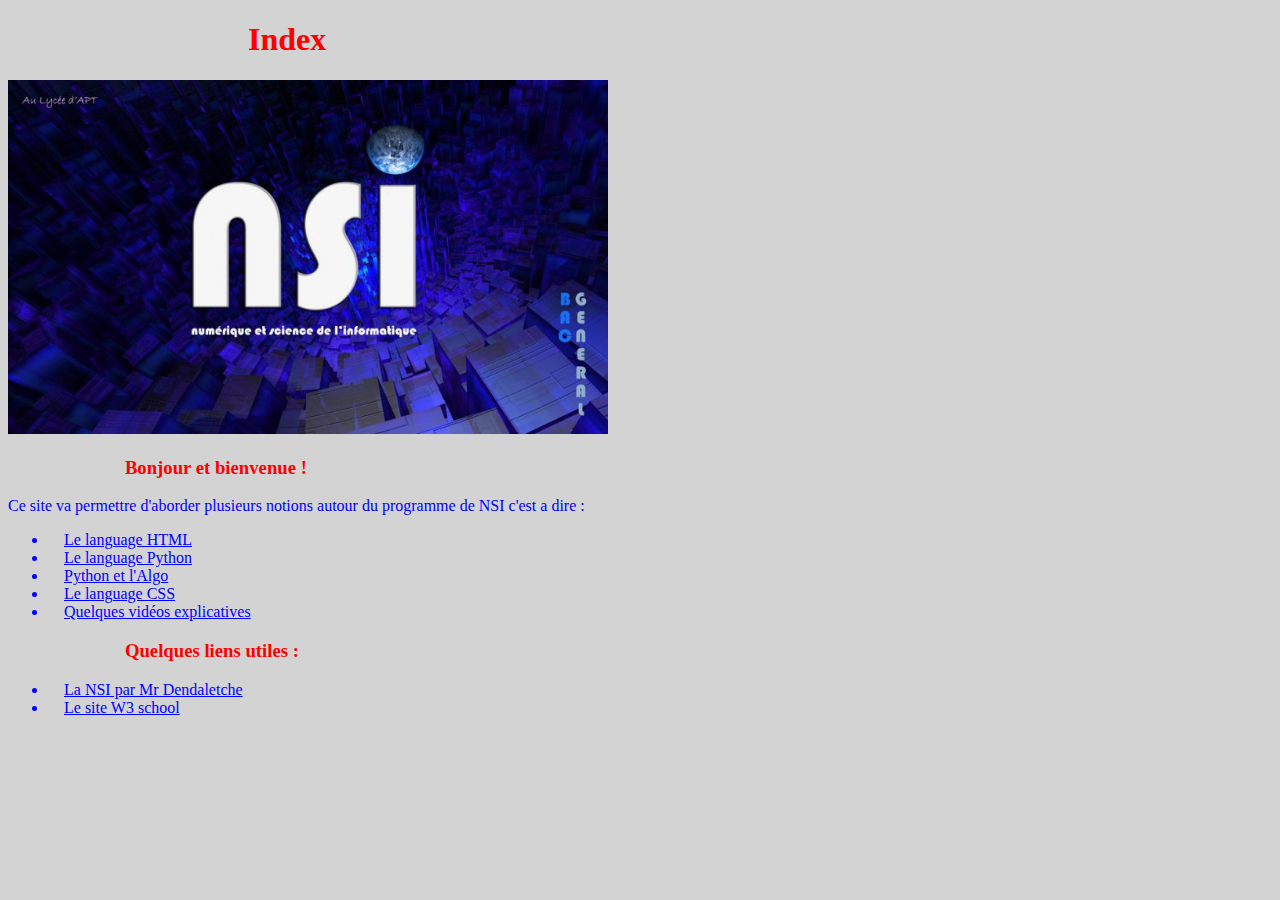
<file: Index.htm>
﻿<!-- Created: 03/01/2021 by Gaël -->
<!DOCTYPE HTML PUBLIC "-//W3C//DTD HTML 4.01 Transitional/EN">
<html>
  <head>
    <title>Index</title>
                <!-- Ceci correspond au nom de l'entête de la page-->
    <meta http-equiv="content-type" content="text/html; charset=utf-8">
                <!-- Le charset=utf-8 est un language de code universel qui regroupe les
                caractères                 -->
    <meta name="generator" content="PyScripter">
     <link rel="stylesheet" href="css1.css" />
                <!-- ceci est du code CSS-->

  </head>

  <body>

<h1>
&nbsp;&nbsp;&nbsp;&nbsp;&nbsp;&nbsp;&nbsp;&nbsp;&nbsp;&nbsp;&nbsp;&nbsp;&nbsp;&nbsp;&nbsp;&nbsp;&nbsp;&nbsp;&nbsp;
&nbsp;&nbsp;&nbsp;&nbsp;&nbsp;&nbsp;&nbsp;&nbsp;&nbsp;
Index
</h1>

<img src="imgNsi.jpg" width="600" height="354">

<h3>
&nbsp;&nbsp;&nbsp;&nbsp;&nbsp;&nbsp;&nbsp;&nbsp;&nbsp;&nbsp;&nbsp;&nbsp;&nbsp;&nbsp;&nbsp;&nbsp;&nbsp;&nbsp;&nbsp;&nbsp;&nbsp;&nbsp;&nbsp;&nbsp;
Bonjour et bienvenue !
</h3>

<p>
Ce site va permettre d'aborder plusieurs notions autour du programme de NSI c'est a dire :
<ul>
<li>&nbsp;&nbsp;&nbsp;&nbsp;<a href="Html.htm">Le language HTML</a></li>
<li>&nbsp;&nbsp;&nbsp;&nbsp;<a href="bouclesPython.htm">Le language Python</a></li>
<li>&nbsp;&nbsp;&nbsp;&nbsp;<a href="algoPython.htm">Python et l'Algo</a></li>
<li>&nbsp;&nbsp;&nbsp;&nbsp;<a href="CSS.htm">Le language CSS</a></li>
<li>&nbsp;&nbsp;&nbsp;&nbsp;<a href="videos.htm">Quelques vidéos explicatives</a></li>
</ul>
</p>

<h3>
&nbsp;&nbsp;&nbsp;&nbsp;&nbsp;&nbsp;&nbsp;&nbsp;&nbsp;&nbsp;&nbsp;&nbsp;&nbsp;&nbsp;&nbsp;&nbsp;&nbsp;&nbsp;&nbsp;&nbsp;&nbsp;&nbsp;&nbsp;&nbsp;
Quelques liens utiles :
</h3>

<ul>
    <li>&nbsp;&nbsp;&nbsp;&nbsp;<a href="https://jodenda.free.fr/">La NSI par Mr Dendaletche</a></li>
    <li>&nbsp;&nbsp;&nbsp;&nbsp;<a href="https://www.w3schools.com/">Le site W3 school</a></li>
</ul>

  </body>
</html>
</file>
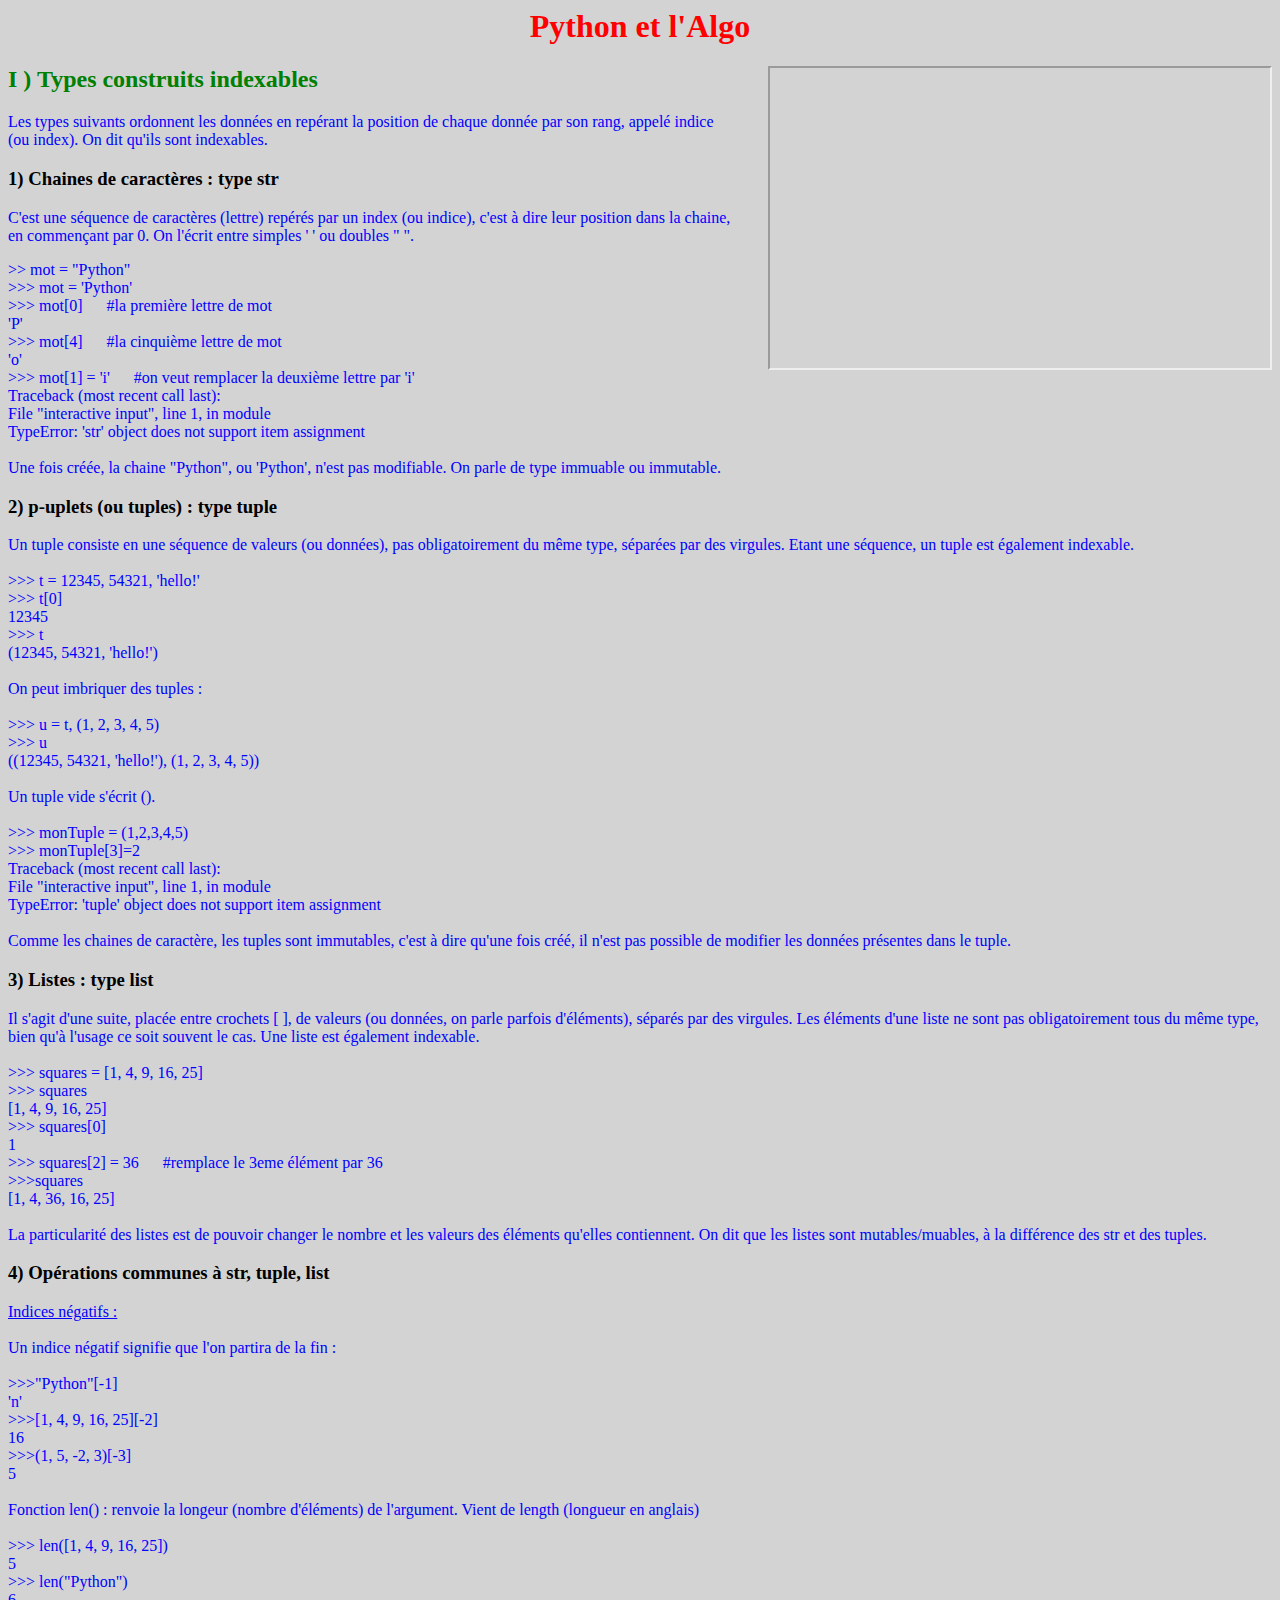
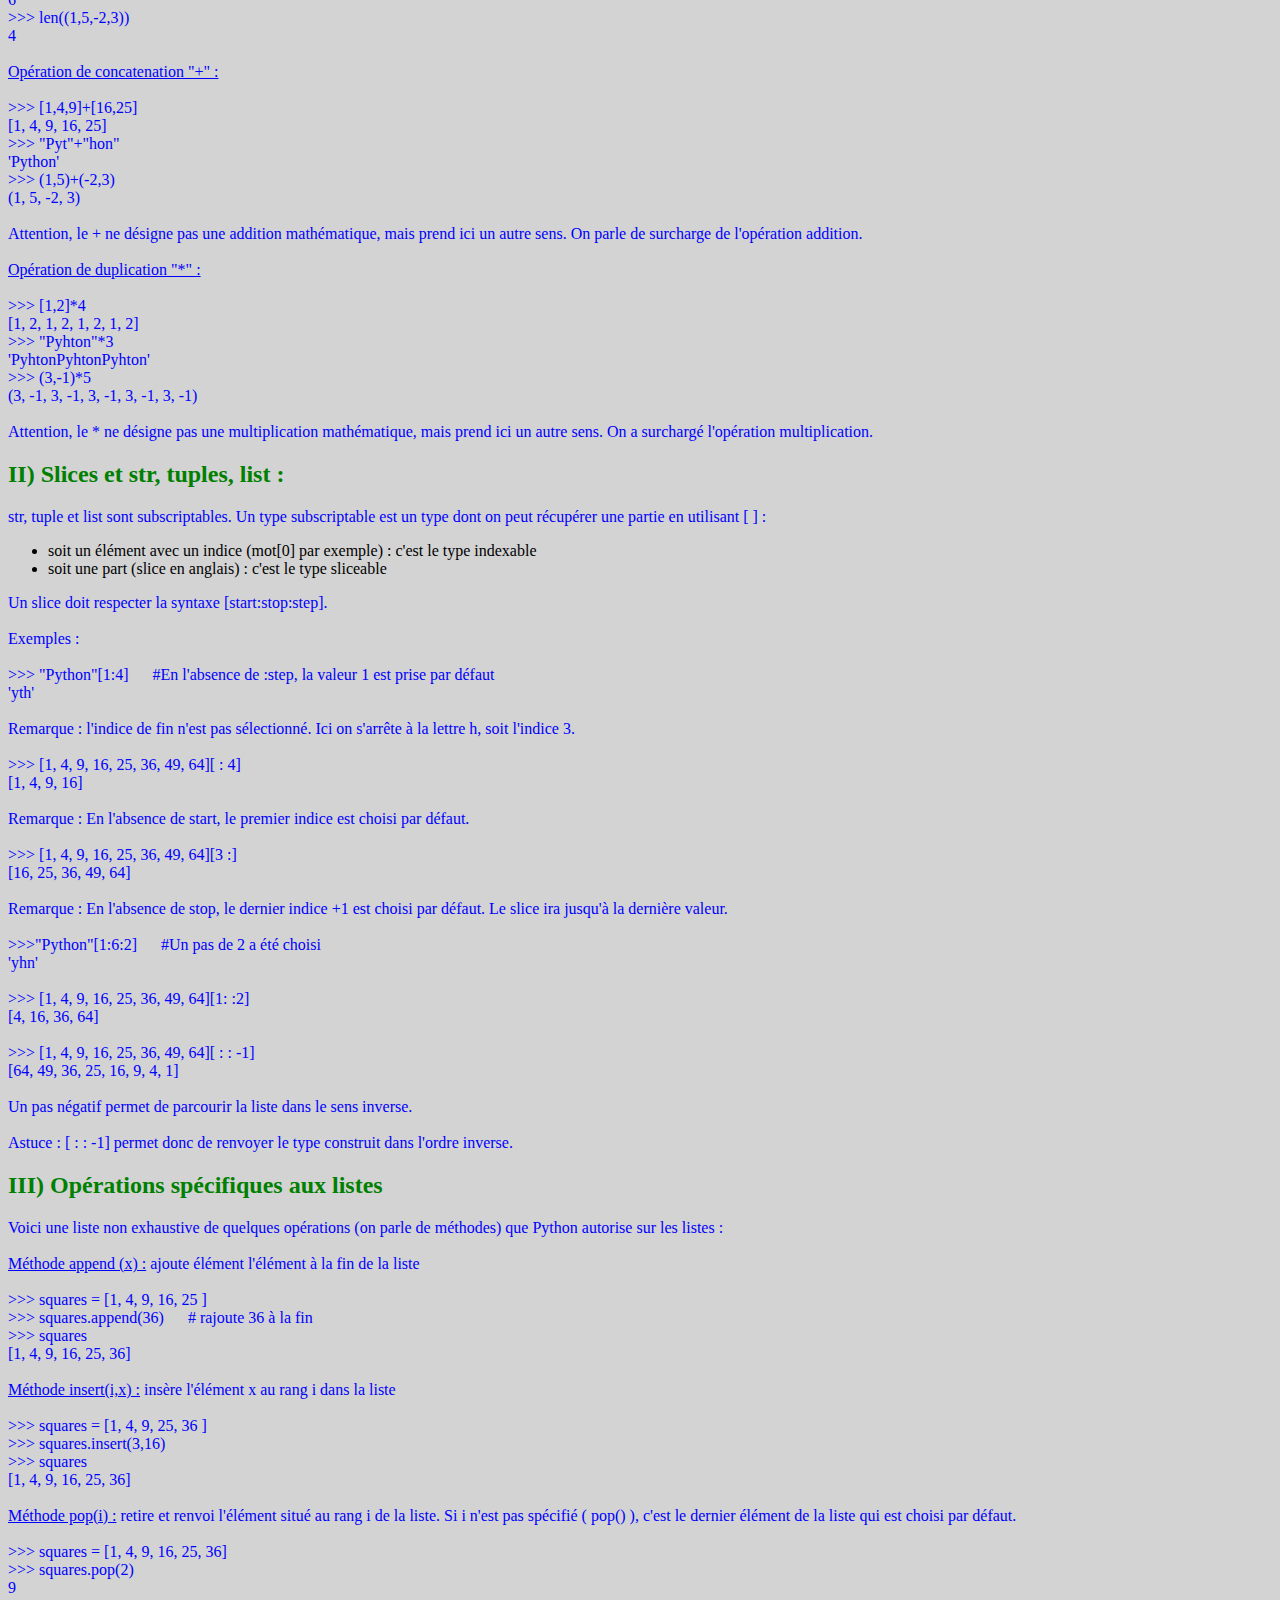
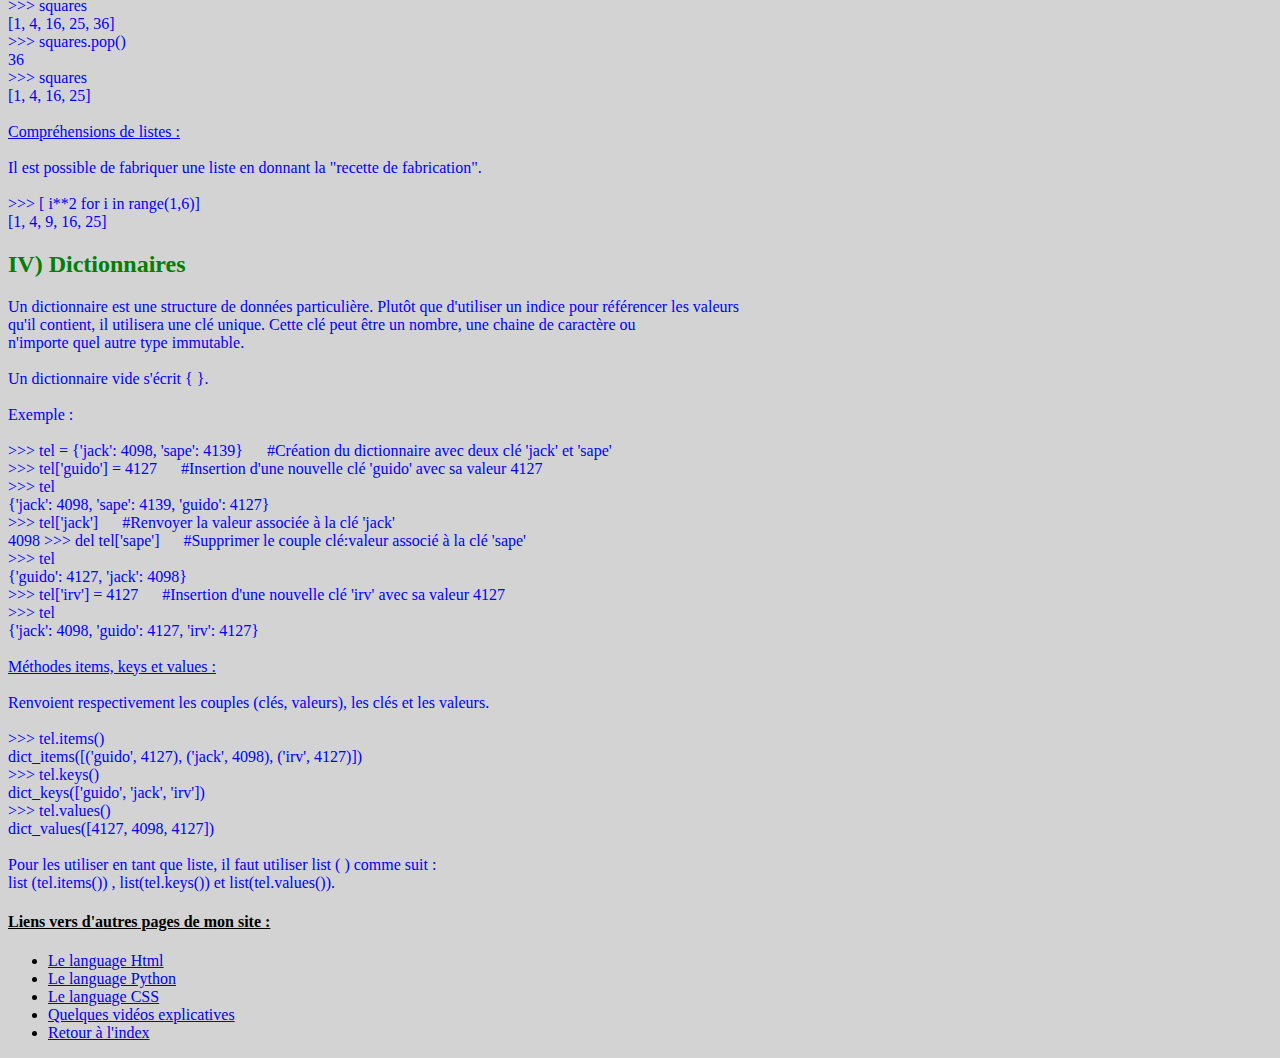
<file: algoPython.htm>
﻿<html>

  <head>

    <meta charset="utf-8" />
    <title>Python et l'Algo</title>
    <link rel="stylesheet" href="css6.css" />
    <style>
div.sticky {
  position: -webkit-sticky;
  position: sticky;
  top: 0;
  padding: 0px;
  font-size: 0px;
  float: right;
}

</style>
  </head>

    <h1>Python et l'Algo</h1>

  <body>

<div class="sticky"><iframe src="http://brython.info/console.html" width="500" height="300"></iframe></div>
    <h2>I ) Types construits indexables</h2>
    <p>Les types suivants ordonnent les données en repérant la position de chaque donnée par
son rang, appelé indice<br> (ou index). On dit qu'ils sont indexables.</p>

    <h3> 1) Chaines de caractères : type str</h3>
    <p>C'est une séquence de caractères (lettre) repérés par un index (ou indice),
     c'est à dire leur position dans la chaine,<br>
      en commençant par 0. On l'écrit entre simples ' ' ou doubles " ".</p>
<p>>> mot = "Python"<br>
>>> mot = 'Python'<br>
>>> mot[0] &nbsp;&nbsp;&nbsp;&nbsp; #la première lettre de mot<br>
'P'<br>
>>> mot[4] &nbsp;&nbsp;&nbsp;&nbsp; #la cinquième lettre de mot<br>
'o'<br>
>>> mot[1] = 'i' &nbsp;&nbsp;&nbsp;&nbsp; #on veut remplacer la deuxième lettre par 'i'<br>
Traceback (most recent call last):<br>
 File "interactive input", line 1, in module<br>
TypeError: 'str' object does not support item assignment<br><br>

Une fois créée, la chaine "Python", ou 'Python', n'est pas modifiable. On parle de type
immuable ou immutable.</p>

    <h3>2) p-uplets (ou tuples) : type tuple</h3>
    <p>Un tuple consiste en une séquence de valeurs (ou données), pas obligatoirement du
même type, séparées par des virgules. Etant une séquence, un tuple est également
indexable.<br><br>

>>> t = 12345, 54321, 'hello!'<br>
>>> t[0]<br>
12345<br>
>>> t<br>
(12345, 54321, 'hello!')<br><br>

On peut imbriquer des tuples :<br><br>

>>> u = t, (1, 2, 3, 4, 5)<br>
>>> u<br>
((12345, 54321, 'hello!'), (1, 2, 3, 4, 5))<br><br>

Un tuple vide s'écrit ().<br><br>

>>> monTuple = (1,2,3,4,5)<br>
>>> monTuple[3]=2<br>
Traceback (most recent call last):<br>
 File "interactive input", line 1, in module<br>
TypeError: 'tuple' object does not support item assignment<br><br>

Comme les chaines de caractère, les tuples sont immutables, c'est à dire qu'une fois créé,
il n'est pas possible de modifier les données présentes dans le tuple.</p>

<h3> 3) Listes : type list</h3>
<p>Il s'agit d'une suite, placée entre crochets [ ], de valeurs (ou données, on parle parfois
d'éléments), séparés par des virgules. Les éléments d'une liste ne sont pas
obligatoirement tous du même type, bien qu'à l'usage ce soit souvent le cas. Une liste est
également indexable.<br><br>

>>> squares = [1, 4, 9, 16, 25]<br>
>>> squares<br>
[1, 4, 9, 16, 25]<br>
>>> squares[0]<br>
1<br>
>>> squares[2] = 36 &nbsp;&nbsp;&nbsp;&nbsp; #remplace le 3eme élément par 36<br>
>>>squares<br>
[1, 4, 36, 16, 25]<br><br>

La particularité des listes est de pouvoir changer le nombre et les valeurs des éléments
qu'elles contiennent. On dit que les listes sont mutables/muables, à la différence des str et
des tuples.</p>

    <h3>4) Opérations communes à str, tuple, list</h3>
<p><u>Indices négatifs :</u><br><br>

Un indice négatif signifie que l'on partira de la fin :<br><br>

>>>"Python"[-1]<br>
'n'<br>
>>>[1, 4, 9, 16, 25][-2]<br>
16<br>
>>>(1, 5, -2, 3)[-3]<br>
5<br><br>

Fonction len() : renvoie la longeur (nombre d'éléments) de l'argument. Vient de length
(longueur en anglais)<br><br>

>>> len([1, 4, 9, 16, 25])<br>
5<br>
>>> len("Python")<br>
6<br>
>>> len((1,5,-2,3))<br>
4<br><br>

<u>Opération de concatenation "+" :</u><br><br>

>>> [1,4,9]+[16,25]<br>
[1, 4, 9, 16, 25]<br>
>>> "Pyt"+"hon"<br>
'Python'<br>
>>> (1,5)+(-2,3)<br>
(1, 5, -2, 3)<br><br>

Attention, le + ne désigne pas une addition mathématique, mais prend ici un autre sens.
On parle de surcharge de l'opération addition.<br><br>

 <u>Opération de duplication "*" :</u><br><br>

>>> [1,2]*4<br>
[1, 2, 1, 2, 1, 2, 1, 2]<br>
>>> "Pyhton"*3<br>
'PyhtonPyhtonPyhton'<br>
>>> (3,-1)*5<br>
(3, -1, 3, -1, 3, -1, 3, -1, 3, -1)<br><br>

Attention, le * ne désigne pas une multiplication mathématique, mais prend ici un autre
sens. On a surchargé l'opération multiplication.</p>

    <h2> II) Slices et str, tuples, list :</h2>
    <p>str, tuple et list sont subscriptables. Un type subscriptable est un type dont on peut
récupérer une partie en utilisant [ ] :<br>
<ul><li>soit un élément avec un indice (mot[0] par exemple) : c'est le type indexable</li>
<li>soit une part (slice en anglais) : c'est le type sliceable</li></ul></p>
<!-- la balise ul ne peut contenir que l'élément <li>, ce qui permet de faire
 des listes, ici la liste commence par des points, avec ol, la liste serait
 numérotée -->

<p>Un slice doit respecter la syntaxe [start:stop:step].<br><br>

Exemples :<br><br>

>>> "Python"[1:4] &nbsp;&nbsp;&nbsp;&nbsp; #En l'absence de :step, la valeur 1 est prise par défaut<br>
'yth'<br><br>

Remarque : l'indice de fin n'est pas sélectionné. Ici on s'arrête à la lettre h, soit l'indice 3.<br><br>

>>> [1, 4, 9, 16, 25, 36, 49, 64][ : 4]<br>
[1, 4, 9, 16]<br><br>

Remarque : En l'absence de start, le premier indice est choisi par défaut.<br><br>

>>> [1, 4, 9, 16, 25, 36, 49, 64][3 :]<br>
[16, 25, 36, 49, 64]<br><br>

Remarque : En l'absence de stop, le dernier indice +1 est choisi par défaut. Le slice ira
jusqu'à la dernière valeur.<br><br>

>>>"Python"[1:6:2] &nbsp;&nbsp;&nbsp;&nbsp; #Un pas de 2 a été choisi<br>
'yhn'<br><br>

>>> [1, 4, 9, 16, 25, 36, 49, 64][1: :2]<br>
[4, 16, 36, 64]<br><br>

>>> [1, 4, 9, 16, 25, 36, 49, 64][ : : -1]<br>
[64, 49, 36, 25, 16, 9, 4, 1]<br><br>

Un pas négatif permet de parcourir la liste dans le sens inverse.<br><br>

Astuce : [ : : -1] permet donc de renvoyer le type construit dans l'ordre inverse.</p>

    <h2>III) Opérations spécifiques aux listes</h2>
    <p>Voici une liste non exhaustive de quelques opérations (on parle de méthodes) que Python
autorise sur les listes :<br><br>

<u>Méthode append (x) :</u> ajoute élément l'élément à la fin de la liste<br><br>

>>> squares = [1, 4, 9, 16, 25 ]<br>
>>> squares.append(36) &nbsp;&nbsp;&nbsp;&nbsp; # rajoute 36 à la fin<br>
>>> squares<br>
[1, 4, 9, 16, 25, 36]<br><br>

<u>Méthode insert(i,x) :</u> insère l'élément x au rang i dans la liste<br><br>

>>> squares = [1, 4, 9, 25, 36 ]<br>
>>> squares.insert(3,16)<br>
>>> squares<br>
[1, 4, 9, 16, 25, 36]<br><br>

<u>Méthode pop(i) :</u> retire et renvoi l'élément situé au rang i de la liste. Si i n'est pas spécifié
( pop() ), c'est le dernier élément de la liste qui est choisi par défaut.<br><br>

>>> squares = [1, 4, 9, 16, 25, 36]<br>
>>> squares.pop(2)<br>
9<br>
>>> squares<br>
[1, 4, 16, 25, 36]<br>
>>> squares.pop()<br>
36<br>
>>> squares<br>
[1, 4, 16, 25]<br><br>

<u>Compréhensions de listes :</u><br><br>

Il est possible de fabriquer une liste en donnant la "recette de fabrication".<br><br>

>>> [ i**2 for i in range(1,6)]<br>
[1, 4, 9, 16, 25]</p>

    <h2>IV) Dictionnaires</h2>
    <p>Un dictionnaire est une structure de données particulière. Plutôt que d'utiliser un indice
pour référencer les valeurs<br> qu'il contient, il utilisera une clé unique. Cette clé peut être un
nombre, une chaine de caractère ou<br> n'importe quel autre type immutable.<br><br>

Un dictionnaire vide s'écrit { }.<br><br>

Exemple :<br><br>

>>> tel = {'jack': 4098, 'sape': 4139} &nbsp;&nbsp;&nbsp;&nbsp; #Création du dictionnaire avec deux clé 'jack' et 'sape'<br>
>>> tel['guido'] = 4127 &nbsp;&nbsp;&nbsp;&nbsp; #Insertion d'une nouvelle clé 'guido' avec sa valeur 4127<br>
>>> tel<br>
{'jack': 4098, 'sape': 4139, 'guido': 4127}<br>
>>> tel['jack'] &nbsp;&nbsp;&nbsp;&nbsp; #Renvoyer la valeur associée à la clé 'jack'<br>
4098
>>> del tel['sape'] &nbsp;&nbsp;&nbsp;&nbsp; #Supprimer le couple clé:valeur associé à la clé 'sape'<br>
>>> tel<br>
{'guido': 4127, 'jack': 4098}<br>
>>> tel['irv'] = 4127 &nbsp;&nbsp;&nbsp;&nbsp; #Insertion d'une nouvelle clé 'irv' avec sa valeur 4127<br>
>>> tel<br>
{'jack': 4098, 'guido': 4127, 'irv': 4127}<br><br>

<u>Méthodes items, keys et values :</u><br><br>

Renvoient respectivement les couples (clés, valeurs), les clés et les valeurs.<br><br>

>>> tel.items()<br>
dict_items([('guido', 4127), ('jack', 4098), ('irv', 4127)])<br>
>>> tel.keys()<br>
dict_keys(['guido', 'jack', 'irv'])<br>
>>> tel.values()<br>
dict_values([4127, 4098, 4127])<br><br>

Pour les utiliser en tant que liste, il faut utiliser list ( ) comme suit :<br>
list (tel.items()) , list(tel.keys()) et list(tel.values()).
    </p>

<h4 style="color: black"><u>Liens vers d'autres pages de mon site :</u></h4>

<ul>

<li><a href="Html.htm"> Le language Html</a>
<li><a href="bouclesPython.htm"> Le language Python</a>
<li><a href="CSS.htm">Le language CSS</li>
<li><a href="videos.htm">Quelques vidéos explicatives</li>
<li><a href="Index.htm"> Retour à l'index</a>

</ul>

  </body>
</html>
</file>
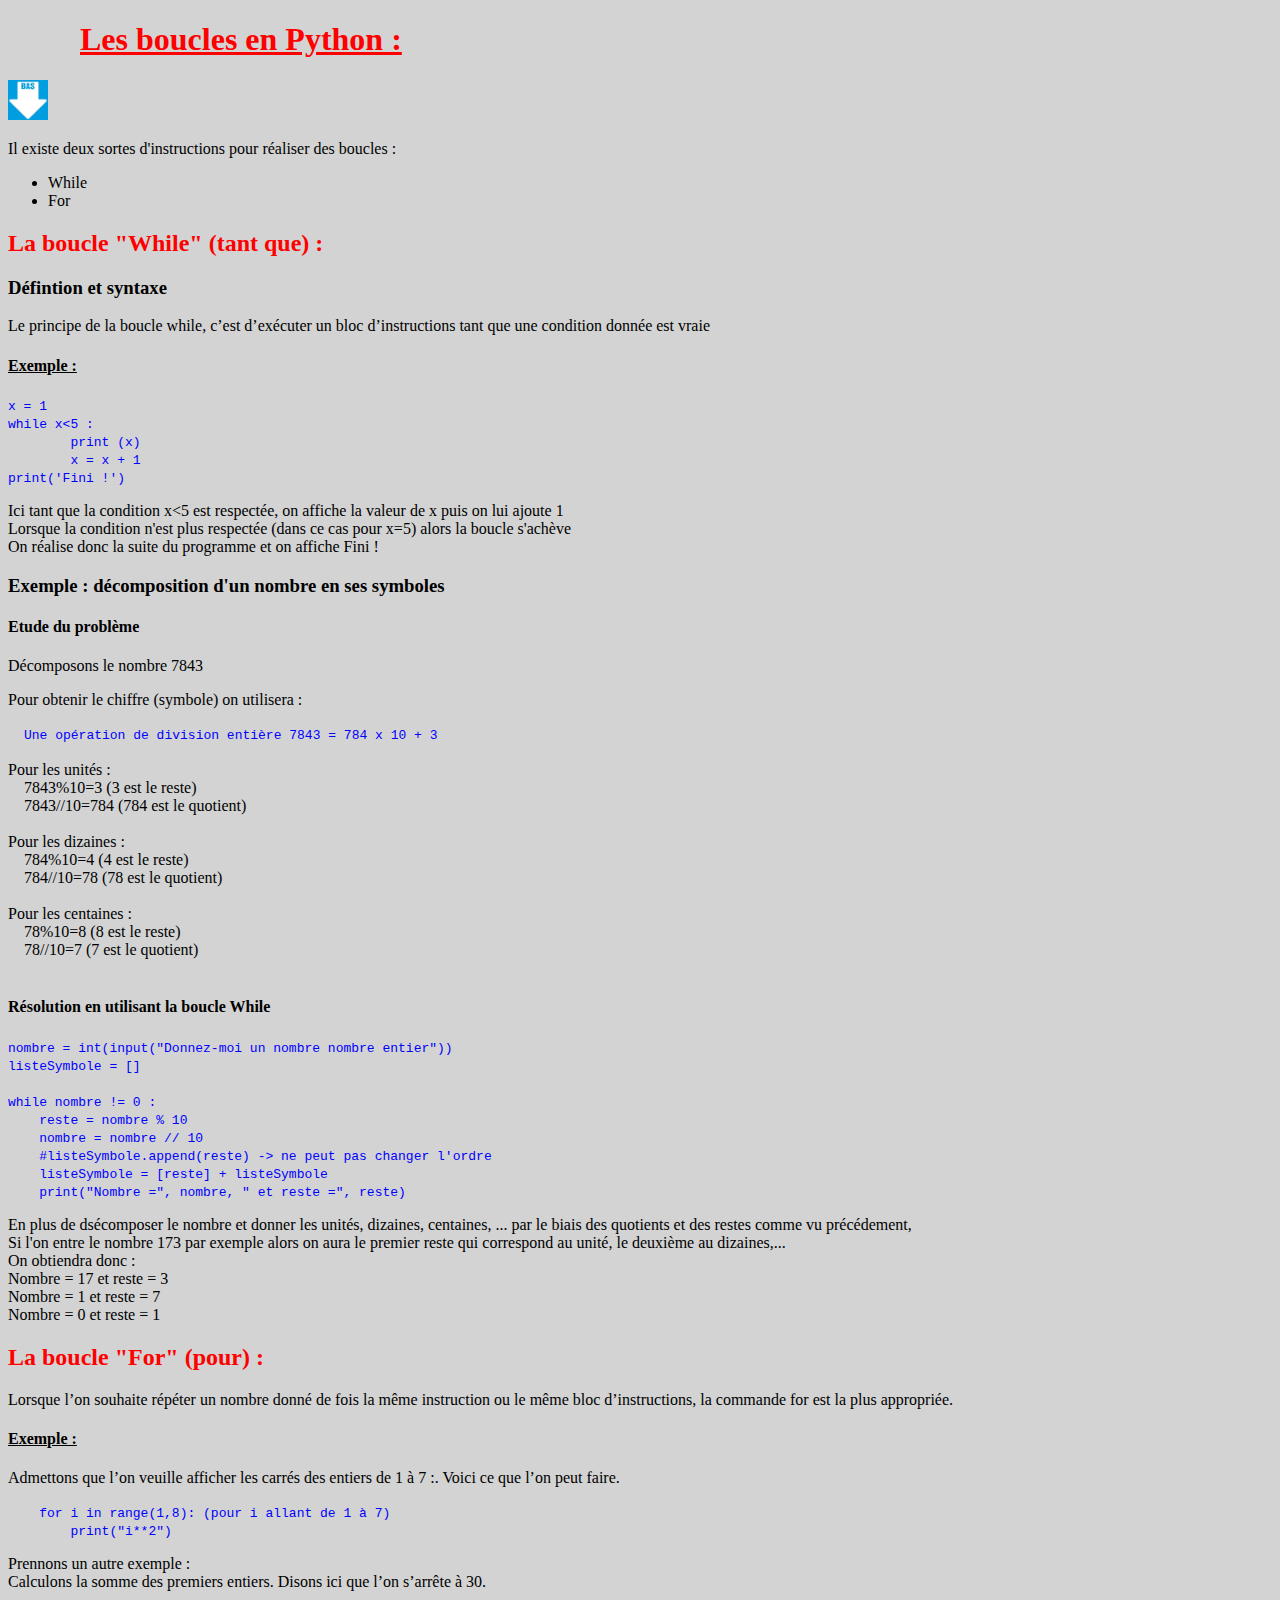
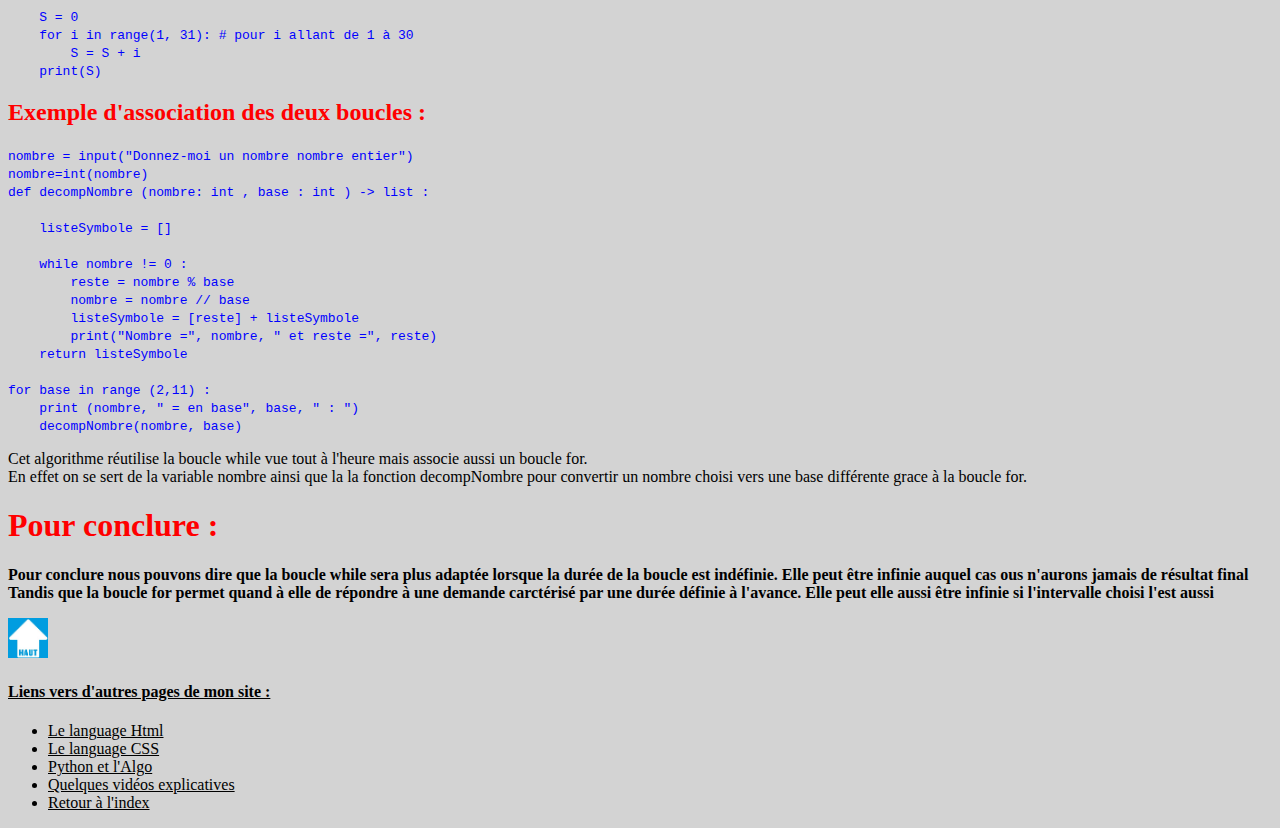
<file: bouclesPython.htm>
﻿<!-- Created: 29/10/2020 by Gaël -->
<!DOCTYPE HTML PUBLIC "-//W3C//DTD HTML 4.01 Transitional/EN">
<html>
  <head>
    <title>Les boucles Python</title>
    <meta http-equiv="content-type" content="text/html; charset=utf-8">
    <meta name="generator" content="PyScripter">
    <link rel="stylesheet" href="css4.css" />
  </head>
  <body>

<h1 id="haut de page">&nbsp;&nbsp;&nbsp;&nbsp;&nbsp;&nbsp;&nbsp;&nbsp;&nbsp;<u>Les boucles en Python :</u></h1>
<a href="#bas de page"><img src="bas.jpg" width="40" height="40"></a></br>

<p>Il existe deux sortes d'instructions pour réaliser des boucles :</p>
<ul>
    <li>While</li>
    <li>For</li>
</ul> <!-- La balise <ol> est une balise oderlist elle permet de faire une liste numérotée -->

<h2>La boucle "While" (tant que) :</h2>

<h3>Défintion et syntaxe</h3>

<p>
Le principe de la boucle while, c’est d’exécuter un bloc d’instructions tant que une condition donnée est vraie
</p>

<h4><u>Exemple :</u></h4>
<code>
x = 1<br/>
while x&lt;5 :<br/>
&nbsp;&nbsp;&nbsp;&nbsp;&nbsp;&nbsp;&nbsp;&nbsp;print (x)<br/>
&nbsp;&nbsp;&nbsp;&nbsp;&nbsp;&nbsp;&nbsp;&nbsp;x = x + 1<br/>
print('Fini !')
</code>
<p>
Ici tant que la condition x&lt;5 est respectée, on affiche la valeur de x puis on lui ajoute 1<br/>
Lorsque la condition n'est plus respectée (dans ce cas pour x=5) alors la boucle s'achève<br/>
On réalise donc la suite du programme et on affiche Fini !
</p>
<h3>Exemple : décomposition d'un nombre en ses symboles</h3>
<h4>Etude du problème</h4>
<p>Décomposons le nombre 7843</p>
<p>Pour obtenir le chiffre (symbole) on utilisera : <br/></p>
&nbsp;&nbsp;&nbsp;&nbsp;<code>Une opération de division entière 7843 = 784 x 10 + 3 </code><br/><br/>

Pour les unités : <br/>

&nbsp;&nbsp;&nbsp;&nbsp;7843%10=3 (3 est le reste)<br/>
&nbsp;&nbsp;&nbsp;&nbsp;7843//10=784 (784 est le quotient)<br/><br/>

Pour les dizaines : <br/>

&nbsp;&nbsp;&nbsp;&nbsp;784%10=4 (4 est le reste)<br/>
&nbsp;&nbsp;&nbsp;&nbsp;784//10=78 (78 est le quotient)<br/><br/>

Pour les centaines : <br/>

&nbsp;&nbsp;&nbsp;&nbsp;78%10=8 (8 est le reste)<br/>
&nbsp;&nbsp;&nbsp;&nbsp;78//10=7 (7 est le quotient)<br/><br/>

<h4>Résolution en utilisant la boucle While</h4>

<code>
nombre = int(input("Donnez-moi un nombre nombre entier"))<br/>
listeSymbole = []<br/><br/>

while nombre != 0 :<br/>
&nbsp;&nbsp;&nbsp;&nbsp;reste = nombre % 10<br/>
&nbsp;&nbsp;&nbsp;&nbsp;nombre = nombre // 10<br/>
&nbsp;&nbsp;&nbsp;&nbsp;#listeSymbole.append(reste) -&gt; ne peut pas changer l'ordre<br/>
&nbsp;&nbsp;&nbsp;&nbsp;listeSymbole = [reste] + listeSymbole<br/>
&nbsp;&nbsp;&nbsp;&nbsp;print("Nombre =", nombre, "     et reste =", reste)<br/>
</code>

<p>
En plus de dsécomposer le nombre et donner les unités, dizaines, centaines, ... par le biais des quotients et des restes comme vu précédement,<br/>
Si l'on entre le nombre 173 par exemple alors on aura le premier reste qui correspond au unité, le deuxième au dizaines,...<br/>
On obtiendra donc :<br/>
Nombre = 17      et reste = 3<br/>
Nombre = 1      et reste = 7<br/>
Nombre = 0      et reste = 1
</p>

<h2>La boucle "For" (pour) :</h2>

<p>Lorsque l’on souhaite répéter un nombre donné de fois la même instruction ou le même bloc d’instructions, la commande for est la plus appropriée.</p>

<h4><u>Exemple :</u></h4>

<p>Admettons que l’on veuille afficher les carrés des entiers de 1 à 7 :. Voici ce que l’on peut faire.</p>

<code>
&nbsp;&nbsp;&nbsp;&nbsp;for i in range(1,8):  (pour i allant de 1 à 7)<br/>
&nbsp;&nbsp;&nbsp;&nbsp;&nbsp;&nbsp;&nbsp;&nbsp;print("i**2")
</code>

<p>Prennons un autre exemple :<br/>
Calculons la somme des premiers entiers. Disons ici que l’on s’arrête à 30.</p>

<code>
&nbsp;&nbsp;&nbsp;&nbsp;S = 0<br/>
&nbsp;&nbsp;&nbsp;&nbsp;for i in range(1, 31):   # pour i allant de 1 à 30<br/>
&nbsp;&nbsp;&nbsp;&nbsp;&nbsp;&nbsp;&nbsp;&nbsp;S = S + i<br/>
&nbsp;&nbsp;&nbsp;&nbsp;print(S)
</code>

<h2>Exemple d'association des deux boucles :</h2>

<code>
nombre = input("Donnez-moi un nombre nombre entier")<br/>
nombre=int(nombre)<br/>
def decompNombre (nombre: int , base : int ) -> list :<br/><br/>

&nbsp;&nbsp;&nbsp;&nbsp;listeSymbole = []<br/><br/>

&nbsp;&nbsp;&nbsp;&nbsp;while nombre != 0 :<br/>
&nbsp;&nbsp;&nbsp;&nbsp;&nbsp;&nbsp;&nbsp;&nbsp;reste = nombre % base<br/>
&nbsp;&nbsp;&nbsp;&nbsp;&nbsp;&nbsp;&nbsp;&nbsp;nombre = nombre // base<br/>
&nbsp;&nbsp;&nbsp;&nbsp;&nbsp;&nbsp;&nbsp;&nbsp;listeSymbole = [reste] + listeSymbole<br/>
&nbsp;&nbsp;&nbsp;&nbsp;&nbsp;&nbsp;&nbsp;&nbsp;print("Nombre =", nombre, "     et reste =", reste)<br/>
&nbsp;&nbsp;&nbsp;&nbsp;return listeSymbole<br/><br/>

for base in range (2,11) :<br/>
&nbsp;&nbsp;&nbsp;&nbsp;print (nombre, " = en base", base, " : ")<br/>
&nbsp;&nbsp;&nbsp;&nbsp;decompNombre(nombre, base)<br/>
</code>

<p>
Cet algorithme réutilise la boucle while vue tout à l'heure mais associe aussi un boucle for.<br/>
En effet on se sert de la variable nombre ainsi que la la fonction decompNombre pour convertir un nombre choisi vers une base différente grace à la boucle for.<br/>
</p>

<h1>Pour conclure :</h1>
<h4>
<p>
Pour conclure nous pouvons dire que la boucle while sera plus adaptée lorsque la durée de la boucle est indéfinie. Elle peut être infinie auquel cas ous n'aurons jamais de résultat final<br/>
Tandis que la boucle for permet quand à elle de répondre à une demande carctérisé par une durée définie à l'avance. Elle peut elle aussi être infinie si l'intervalle choisi l'est aussi
</p>

<aside>
  <a href="#haut de page"><img src="haut.jpg" width="40" height="40"></a>
</aside>

<footer id="bas de page"></footer>

<h4 style="color: black"><u>Liens vers d'autres pages de mon site :</u></h4>

<ul>

<li><a href="Html.htm"> Le language Html</a>
<li><a href="CSS.htm"> Le language CSS</a>
<li><a href="algoPython.htm">Python et l'Algo</li>
<li><a href="videos.htm">Quelques vidéos explicatives</li>
<li><a href="Index.htm"> Retour à l'index</a>

</ul>

  </body>
</html>
</file>
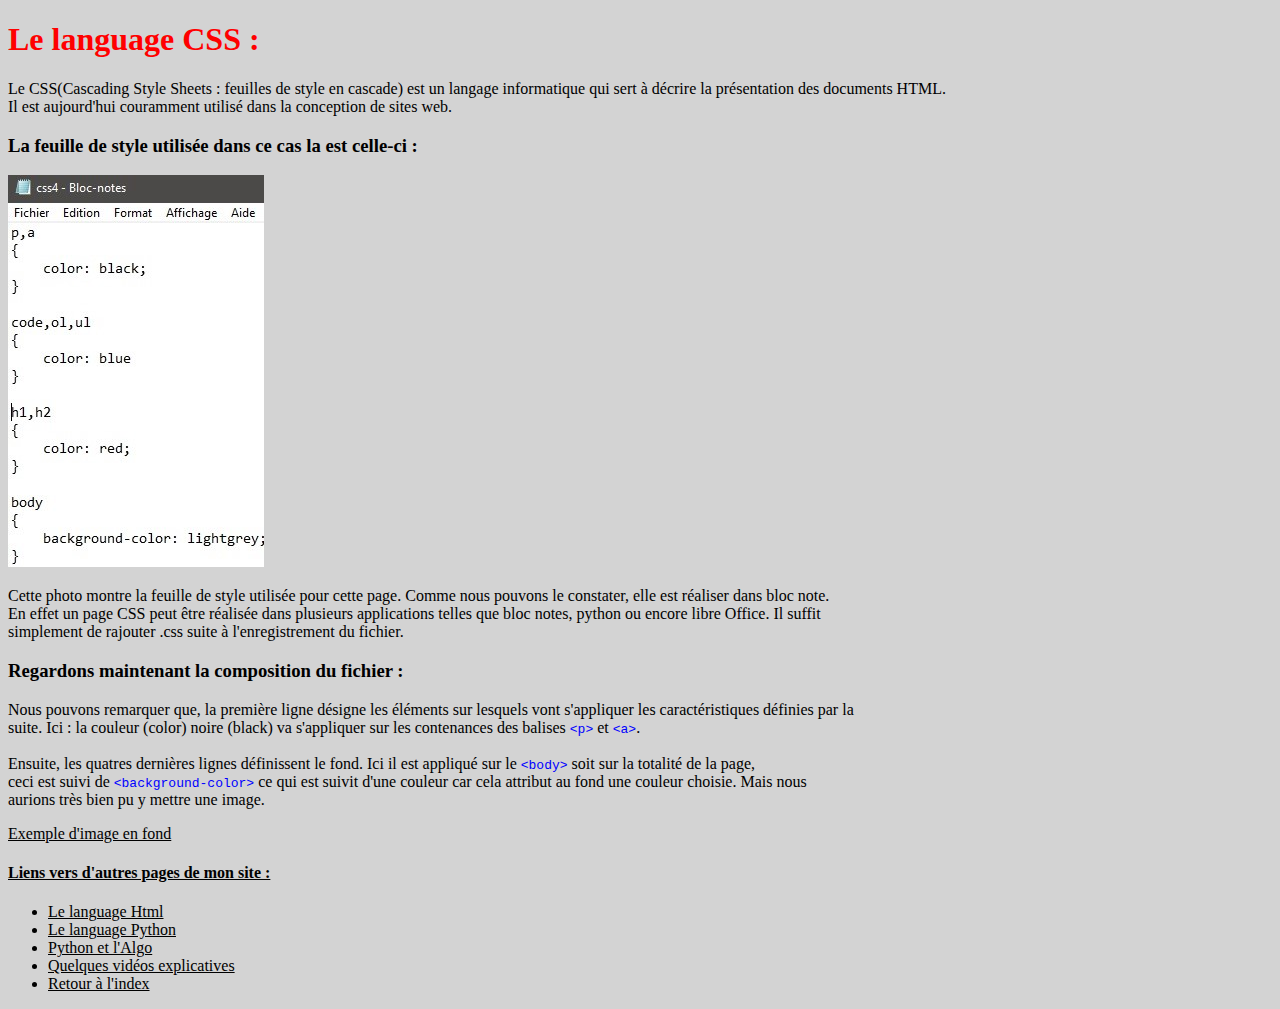
<file: CSS.htm>
﻿<!-- Created: 03/01/2021 by Gaël -->
<!DOCTYPE HTML PUBLIC "-//W3C//DTD HTML 4.01 Transitional/EN">
<html>
  <head>
    <title>Le language HTML</title>
    <meta http-equiv="content-type" content="text/html; charset=utf-8">
    <meta name="generator" content="PyScripter">
    <link rel="stylesheet" href="css4.css" />
  </head>
  <body>

<h1>
Le language CSS :
</h1>

<p>
Le CSS(Cascading Style Sheets : feuilles de style en cascade) est un langage informatique qui sert à décrire la présentation des documents HTML. <br/>
Il est aujourd'hui couramment utilisé dans la conception de sites web.
</p>

<h3>La feuille de style utilisée dans ce cas la est celle-ci :</h3>

<img src="CSS.jpg">

<p>
Cette photo montre la feuille de style utilisée pour cette page. Comme nous pouvons le constater, elle est réaliser dans bloc note. <br/>
En effet un page CSS peut être réalisée dans plusieurs applications telles que bloc notes, python ou encore libre Office. Il suffit <br/>
simplement de rajouter .css suite à l'enregistrement du fichier.
</p>

<h3>Regardons maintenant la composition du fichier :</h3>

Nous pouvons remarquer que, la première ligne désigne les éléments sur lesquels vont s'appliquer les caractéristiques définies par la <br/>
suite. Ici : la couleur (color) noire (black) va s'appliquer sur les contenances des balises <code>&lt;p&gt;</code> et <code>&lt;a&gt;</code>.<br/>
<br/>
Ensuite, les quatres dernières lignes définissent le fond. Ici il est appliqué sur le <code>&lt;body&gt;</code> soit sur la totalité de la page, <br/>
ceci est suivi de <code>&lt;background-color&gt;</code> ce qui est suivit d'une couleur car cela attribut au fond une couleur choisie. Mais nous <br/>
aurions très bien pu y mettre une image.
</p>

<a href="exempleBackground.htm">Exemple d'image en fond</a>

<h4 style="color: black"><u>Liens vers d'autres pages de mon site :</u></h4>

<ul>

<li><a href="Html.htm"> Le language Html</a>
<li><a href="bouclesPython.htm"> Le language Python</a>
<li><a href="algoPython.htm">Python et l'Algo</li>
<li><a href="videos.htm">Quelques vidéos explicatives</li>
<li><a href="Index.htm"> Retour à l'index</a>

</ul>

  </body>
</html>
</file>
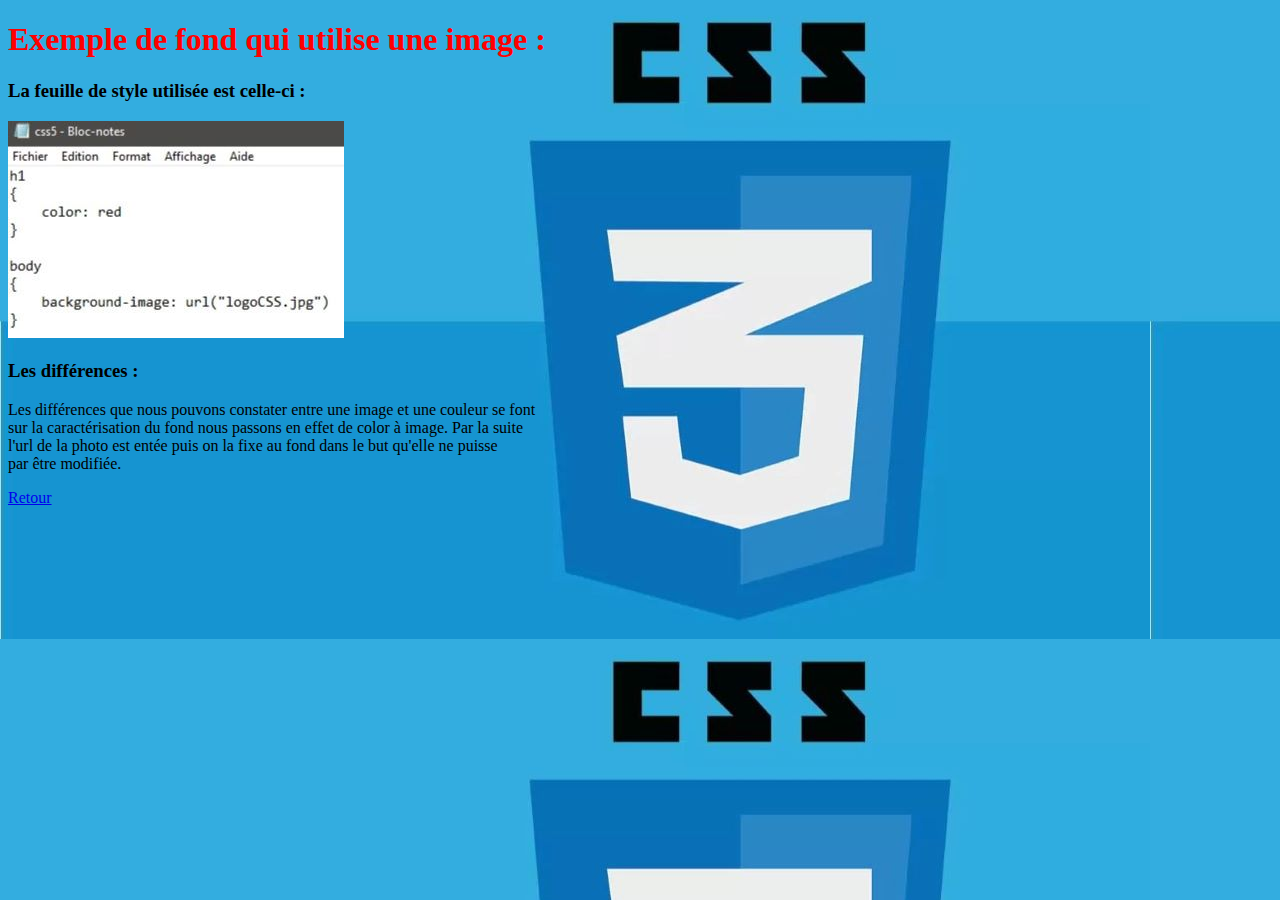
<file: exempleBackground.htm>
﻿<!-- Created: 03/01/2021 by Gaël -->
<!DOCTYPE HTML PUBLIC "-//W3C//DTD HTML 4.01 Transitional/EN">
<html>
  <head>
    <title>Exemple de fond</title>
    <meta http-equiv="content-type" content="text/html; charset=utf-8">
    <meta name="generator" content="PyScripter">
    <link rel="stylesheet" href="css5.css" />
  </head>
  <body>

<h1>Exemple de fond qui utilise une image :</h1>

<h3>La feuille de style utilisée est celle-ci :</h3>

<img src="CSS2.jpg">

<h3>Les différences :</h3>

<p>
Les différences que nous pouvons constater entre une image et une couleur se font<br/>
sur la caractérisation du fond nous passons en effet de color à image. Par la suite<br/>
l'url de la photo est entée puis on la fixe au fond dans le but qu'elle ne puisse<br/>
par être modifiée.
</p>

<a href="CSS.htm"> Retour </a>

  </body>
</html>
</file>
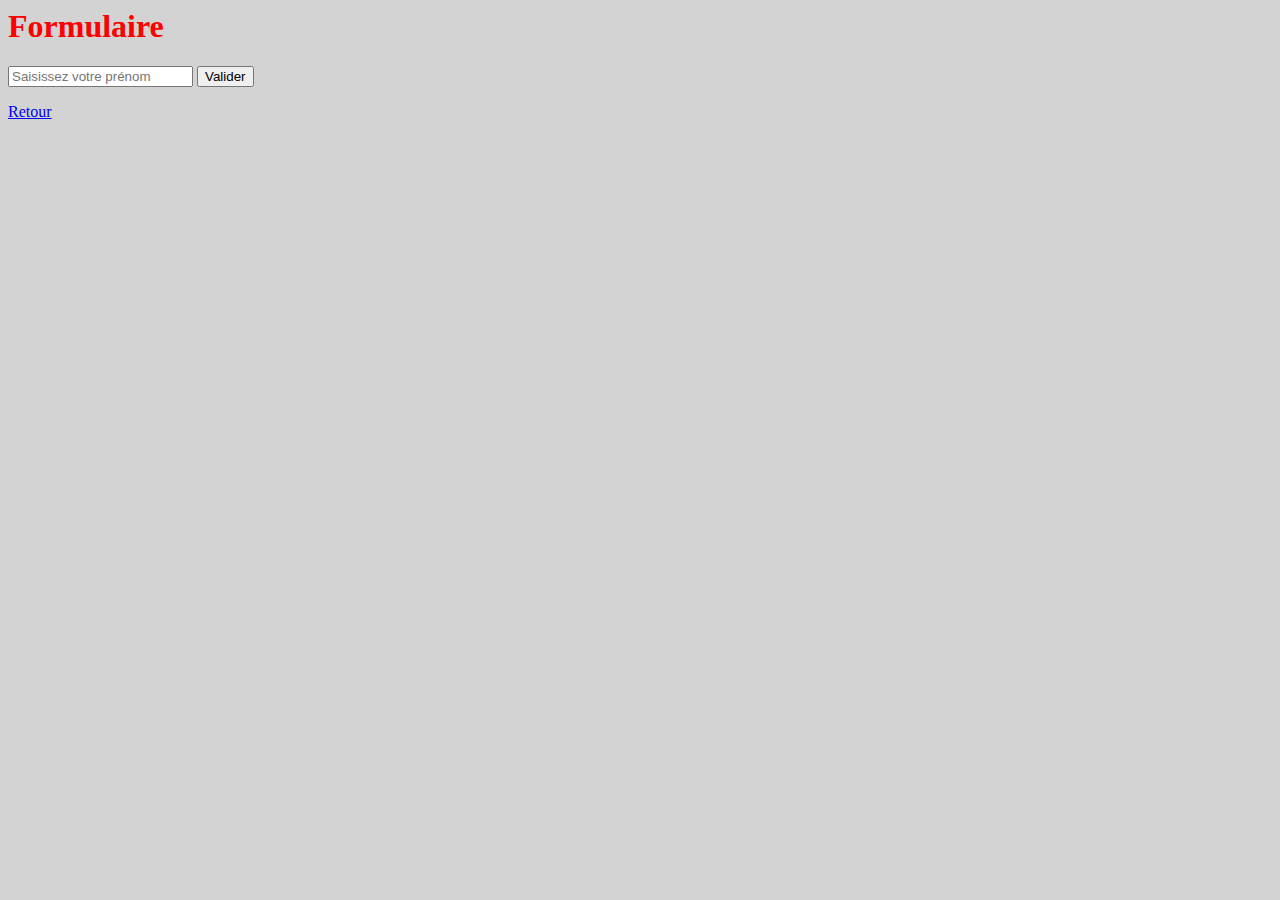
<file: exempleInput.htm>
﻿<HTML>
    <head>
        <title>Exemple Input</title>
    <meta http-equiv="content-type" content="text/html; charset=utf-8">
    <meta name="generator" content="PyScripter">
    <link rel="stylesheet" href="css3.css" />
    </head>

<h1>Formulaire</h1>
  <form>
    <input placeholder="Saisissez votre prénom"
    value = "" id="inputprénom" />
    <button onclick="var prénom = document.getElementById('inputprénom').value; alert('Bonjour '+prénom);">Valider</button>
  </form>

<a href="Html.htm"> Retour<a/>
</BODY>

</HTML>
</file>
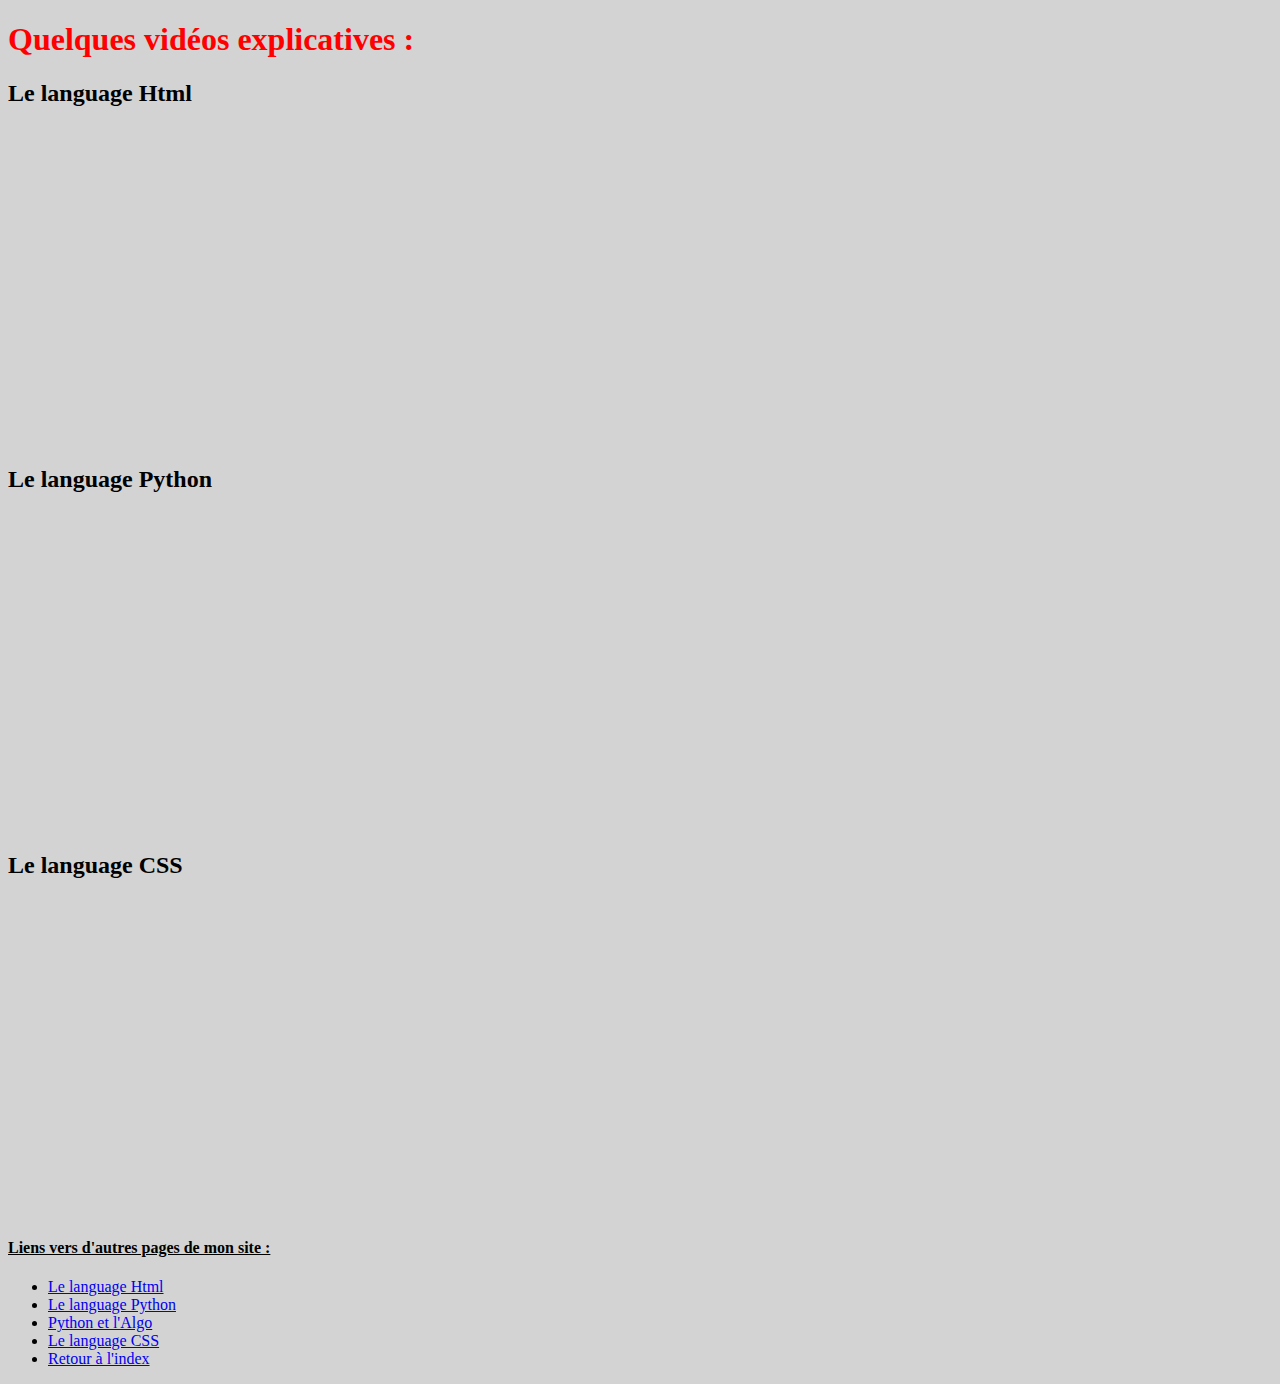
<file: videos.htm>
﻿<!-- Created: 03/01/2021 by Gaël -->
<!DOCTYPE HTML PUBLIC "-//W3C//DTD HTML 4.01 Transitional/EN">
<html>
  <head>
    <title>Quelques vidéos explicatives</title>
    <meta http-equiv="content-type" content="text/html; charset=utf-8">
    <meta name="generator" content="PyScripter">
    <link rel="stylesheet" href="css3.css" />
  </head>
  <body>

<h1>Quelques vidéos explicatives :</h1>

<h2>Le language Html</h2>
<iframe
width="560"
height="315"
src="https://www.youtube.com/embed/cwLbWklczys"
frameborder="0"
allow="accelerometer; autoplay; clipboard-write; encrypted-media; gyroscope; picture-in-picture"
allowfullscreen>
</iframe>

<h2>Le language Python</h2>
<iframe
width="560"
height="315"
src="https://www.youtube.com/embed/psaDHhZ0cPs"
frameborder="0"
allow="accelerometer; autoplay; clipboard-write; encrypted-media; gyroscope; picture-in-picture"
allowfullscreen>
</iframe>

<h2>Le language CSS</h2>
<iframe
width="560"
height="315"
src="https://www.youtube.com/embed/_-KEFeWLVtY"
frameborder="0"
allow="accelerometer; autoplay; clipboard-write; encrypted-media; gyroscope; picture-in-picture"
allowfullscreen>
</iframe>

<h4 style="color: black"><u>Liens vers d'autres pages de mon site :</u></h4>

<ul>

<li><a href="Html.htm"> Le language Html</a>
<li><a href="bouclesPython.htm"> Le language Python</a>
<li><a href="algoPython.htm">Python et l'Algo</li>
<li><a href="CSS.htm">Le language CSS</li>
<li><a href="Index.htm"> Retour à l'index</a>

</ul>

  </body>
</html>
</file>
<file: css1.css>
﻿p,li,a
{
    color: blue;
} /* ecriture en bleu*/

h1,h3
{
    color: red;
}/* titre en rouge*/

body
{
    background-color: lightgrey; /* Le fond de la page sera noir */
}
/* On travaille sur la page entière */
</file>
<file: css6.css>
h1
{
    color: red;
    text-align: center
}

body
{
    background-color: lightgrey
}

p
{
    color: blue
}

h2
{
    color: green
}
</file>
<file: css4.css>
p,a,ul
{
    color: black;
} 

code,ol
{
    color: blue
}

dt
{
    color: red
}

h1,h2
{
    color: red;
}

body
{
    background-color: lightgrey;
}
</file>
<file: css5.css>
h1
{
    color: red
}

body
{
    background-image: url("logoCSS1.jpg");
    background-attachment: fixed;
}
</file>
<file: css3.css>
h1
{
    color: red;
}

body
{
    background-color: lightgrey;
}
</file>
